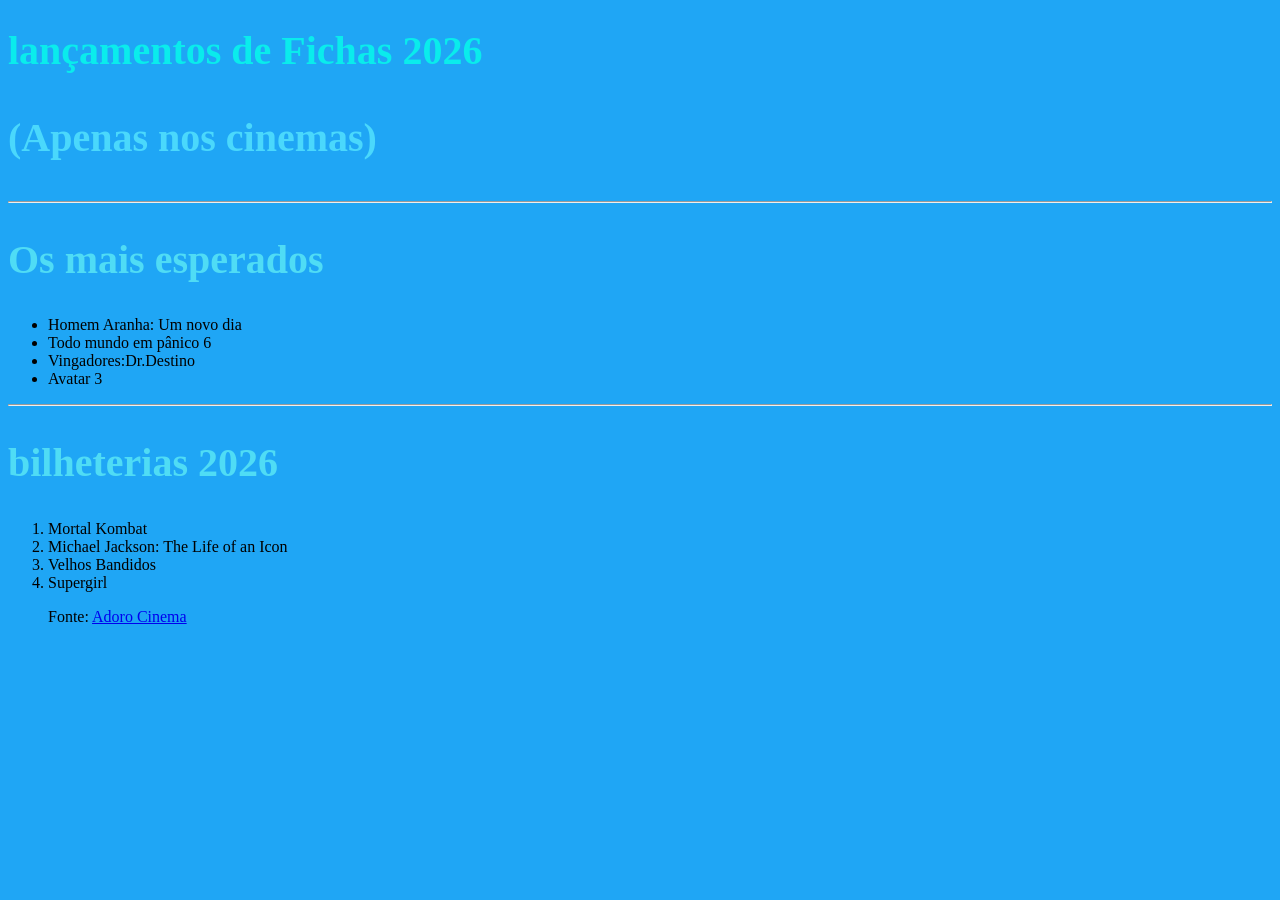
<file: aula01/atividade01/index.html>
<!DOCTYPE html>
<html lang="pt-br">
<head>
    <meta charset="UTF-8">
    <meta name="viewport" content="width=device-width, initial-scale=1.0">
    <title>Minha primeira página</title>
    <link rel= "stylesheet" href="css/style.css">
</head>

<body>
    <h1>lançamentos de Fichas 2026</h1>
    <h3>(Apenas nos cinemas)</h3>
    <hr>
    <h2> Os mais esperados</h2>
     <ul> 
       <li>Homem Aranha: Um novo dia</li>
       <li>Todo mundo em pânico 6</li>
       <li>Vingadores:Dr.Destino</li>
       <li>Avatar 3</li>
    </ul> 
    <hr> <!--linha-->
    <h2>bilheterias 2026</h2>
    <ol>
        <li>Mortal Kombat</li>
        <li>Michael Jackson: The Life of an Icon</1i>
        <li>Velhos Bandidos</li>
        <li>Supergirl</li>
    
        <p><!--paràgrafo-->
        Fonte: <a href= "https://www.adorocinema.com/filmes/filmes-mais-aguardados/2026/">Adoro Cinema </a></p>

</body>

</html>
</file>
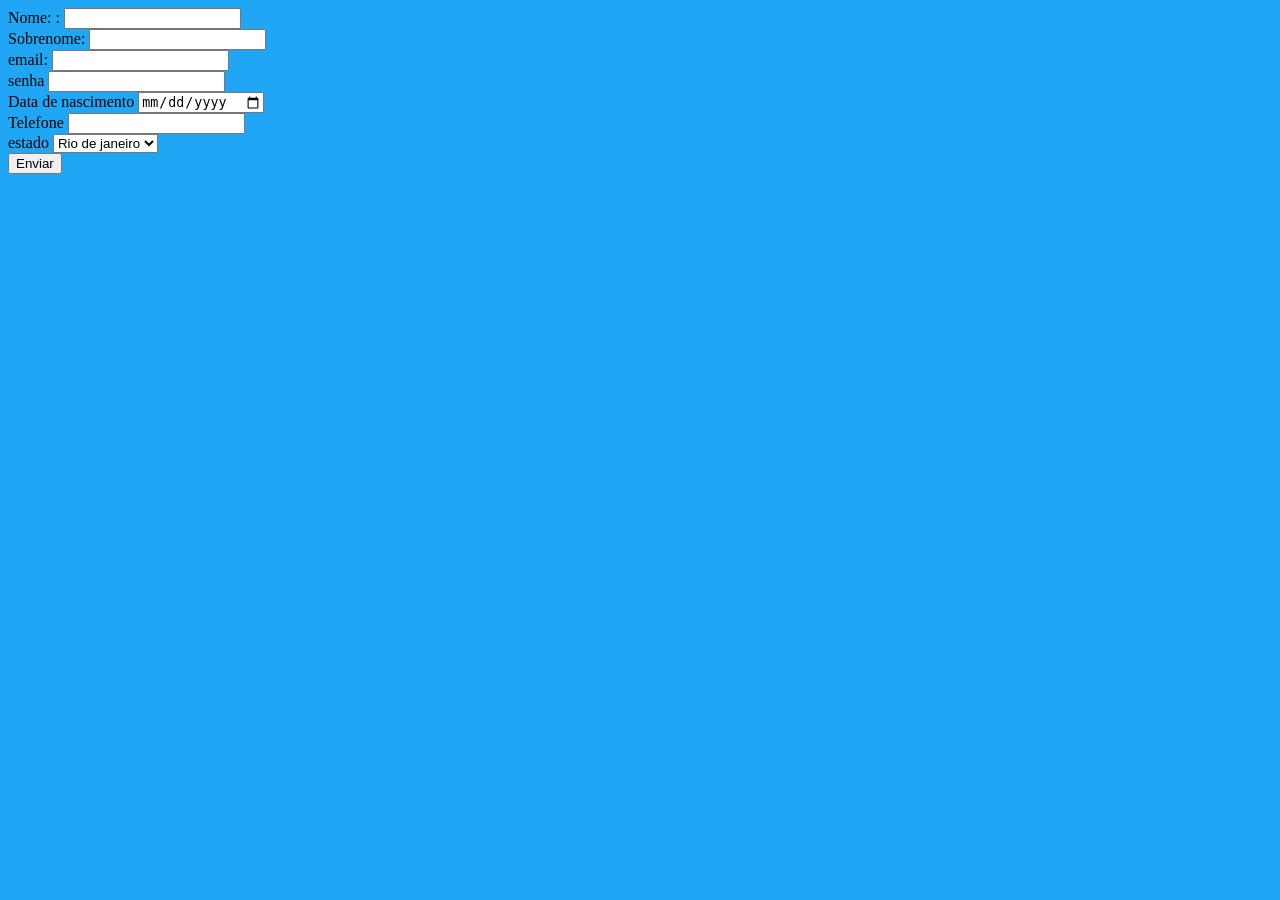
<file: aula02/atividade01/index.html>
<html lang="pt-br">
<head>
    <meta charset="UTF-8">
    <meta name="viewport" content="width=device-width, initial-scale=1.0">
    <title>Minha primeira página</title>
    <link rel= "stylesheet" href="css/style.css">
</head>

<body>
      <h1 Cadastro de usuário   ></h1>
      <div>
      <label for="nome" >Nome: </label>:
      <input type= "text" id="nome" nome="nome">
      <br>
      <label for="sobrenome" >Sobrenome:</label>
      <input type= "text" id="sobrenome" sobrenome="sobrenome">
      <br>
      <label for="email" >email: </label>
      <input type= "text" id="email" email="email">
      <br>
      <label for= senha >senha</label>
      <input type="password" id=senha senha="senha">
      <br>
      <label for="Nacimento">Data de nascimento</label>
      <input type="date" id="nascimento" nome="nascimento">
      <br>
      <label for ="telefone" >Telefone</label>
      <input type="tel" id="telefone" nome="telefone">
      <br>
      <label for="estado">estado</label>
      <select id="estado" nome="estado">

            <option>Rio de janeiro </option>
            <option>São Paulo </option>
            <option>Minas Gerais</option>
            <option> Ceará</option>
        </select>
        <br>
        </div>
        <div>
            <button type="submit">Enviar</button>
        </div>
        </body>
        </html>
</file>
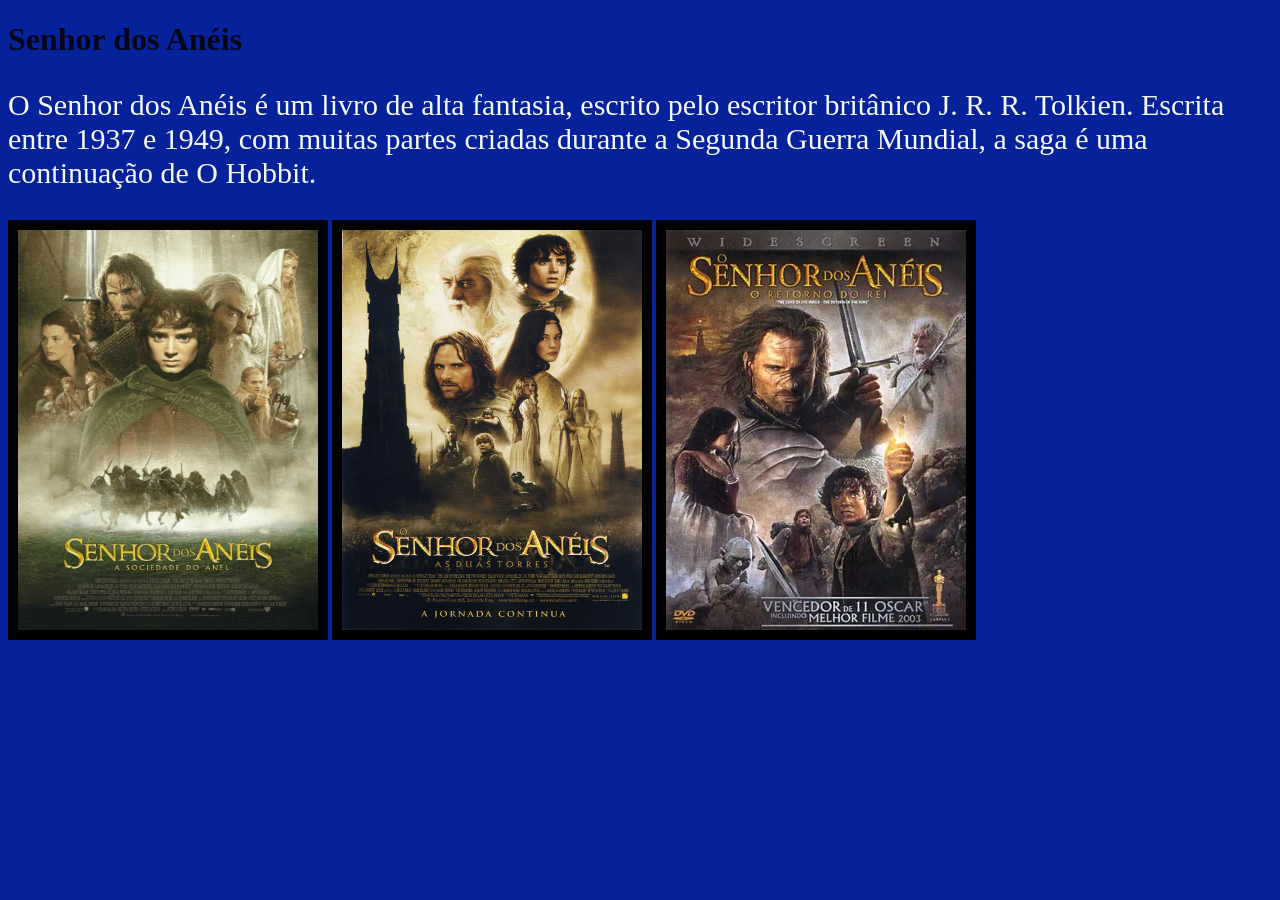
<file: aula03/atividade01/index.html>
<!DOCTYPE html>
<html lang="en">
<head>
    <meta charset="UTF-8">
    <meta name="viewport" content="width=device-width, initial-scale=1.0">
   <link rel="shortcut icon" href="./img/icon.png" type="image/x-icon">
    <title>Document</title>
    <link rel="stylesheet" href="./css/style.css">
</head>
<body>

    <h1> Senhor dos Anéis</h1>
     <p>
    O Senhor dos Anéis é um livro de alta fantasia, escrito pelo escritor britânico J. R. R. Tolkien. Escrita entre 1937 e 1949, com muitas partes criadas durante a Segunda Guerra Mundial, a saga é uma continuação de O Hobbit.
    </p>
    <img src = "./img/poster1.jpg" alt="Cartaz do filme A sociedade do Anel">
    <img src = "./img/poster2.jpg" alt="Cartaz do filme A sociedade do Anel">
    <img src = "./img/poster3.webp" alt="Cartaz do filme A sociedade do Anel">
</body>
</html>
</file>
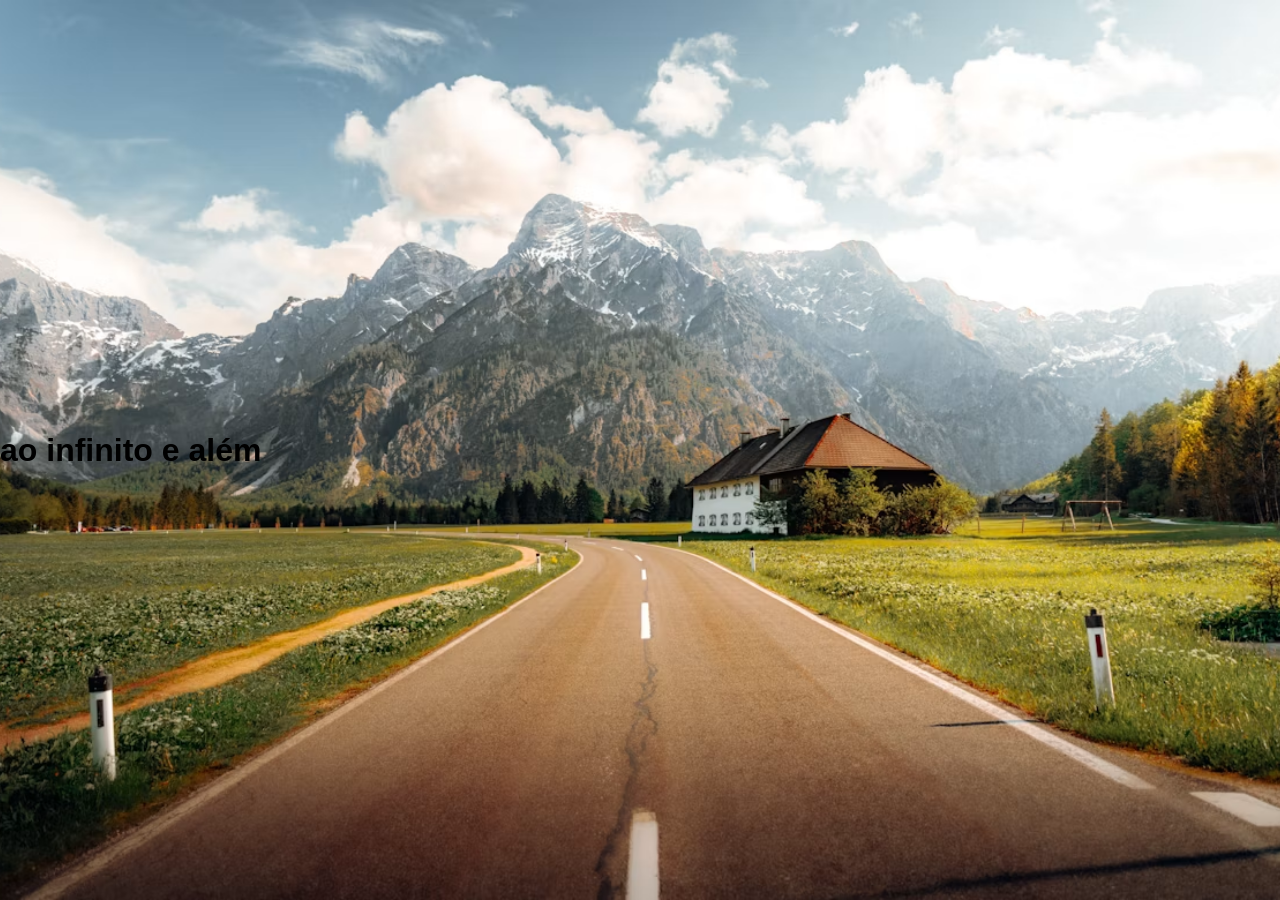
<file: aula03/atividade02/index.html>
<!DOCTYPE html>
<html lang="pt-br">
<head>
    <meta charset="UTF-8">
    <meta name="viewport" content="width=device-width, initial-scale=1.0">
    <link rel="stylesheet" href="./css/style.css">
    <link rel="shortcut icon" href="./img/ico.png" type="image/x-icon">
    
    <title>Foto de Abertura</title>
</head>
<body>
    <div class="fundo">
    <h1>ao infinito e além</h1>
     </div>
</body>
</html>
</file>
<file: aula01/atividade01/css/style.css>
body{
    background-color: rgb(31, 166, 245);
}h1{
    color:rgb(10, 236, 236);
    font-size: 40px;
}
h2{
    color:rgb(79, 220, 245);
     font-size: 40px;
}
h3{
    color:rgb(74, 216, 252);
     font-size: 40px;
}
</file>
<file: aula02/atividade01/css/style.css>
body{
    background-color: rgb(31, 166, 245);
}h1{
    color:rgb(10, 236, 236);
    font-size: 40px;
}
h2{
    color:rgb(79, 220, 245);
     font-size: 40px;
}
h3{
    color:rgb(74, 216, 252);
     font-size: 40px;
}
</file>
<file: aula03/atividade01/css/style.css>
h1{
    color:rgb(6, 6, 24);
}
p{

    color:rgb(245, 250, 248);
    font-size: 30px;
}
body {
    background-color: rgb(6, 34, 155)
}
img{
    height: 400px;
    width: 300px;
    border: 10px solid black
}
</file>
<file: aula03/atividade02/css/style.css>
body{
    margin:0;
    font-family: "Lobster", sans-serif;
}


@import url('https://fonts.googleapis.com/css2?family=Lobster&family=Old+Standard+TT:ital,wght@0,400;0,700;1,400&display=swap');

.fundo{
    background-image: url('../img/fundo.avif');
    height: 100vh;
    width: 100vw;
    background-size: cover;
    align-content: center;
    background-position:center;
}

bory{
    margin: 0;
}
.texto{
    color:aliceblue;
    text-align: center;
    font-size: 50px;
    
 

    

}
</file>
